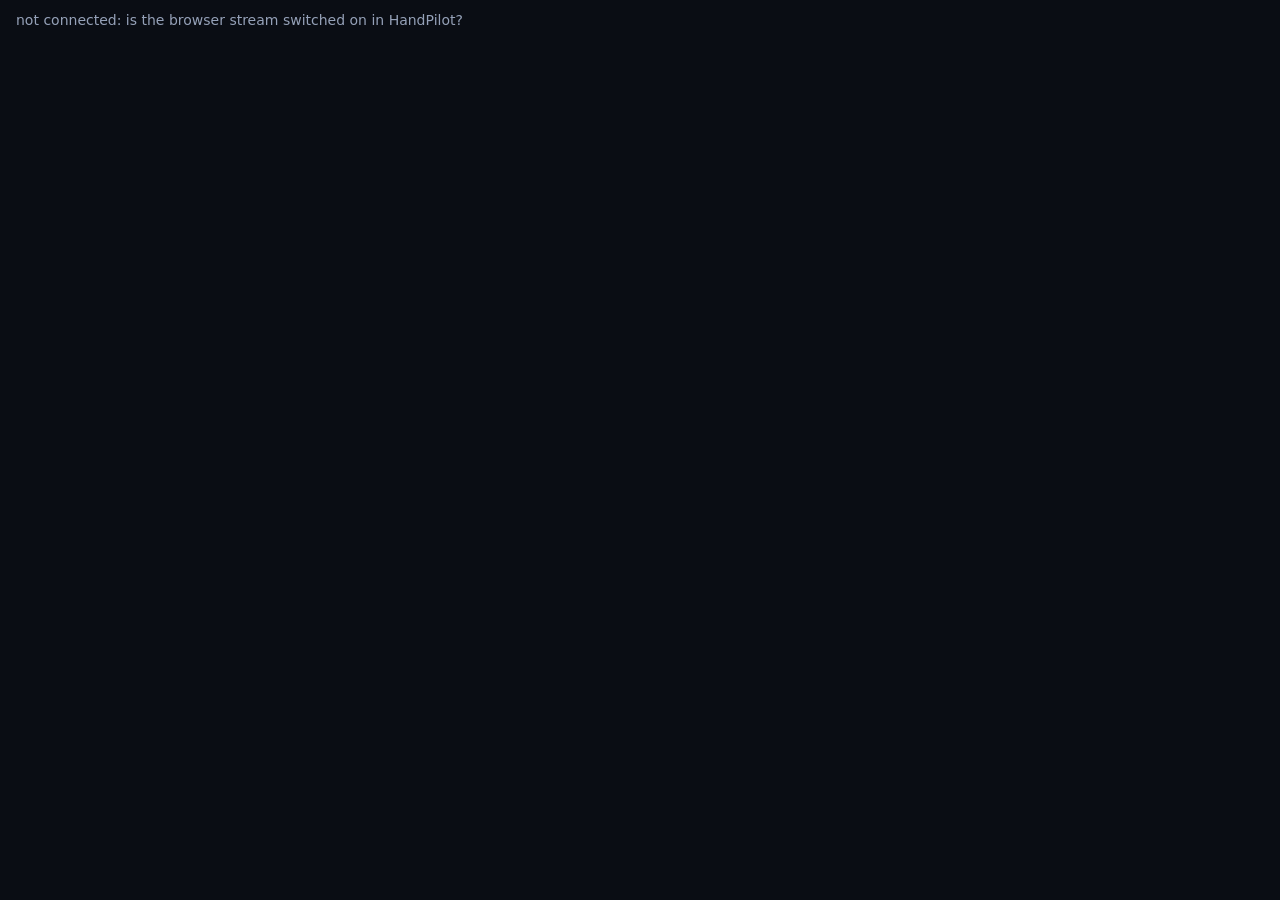
<file: examples/browser.html>
<!doctype html>
<!--
  Draws your hand live in the browser from HandPilot's browser stream.

  1. In the HandPilot window, open the Data tab and switch on Browser stream.
  2. Open this file in a browser (double-click it).
-->
<html lang="en">
<head>
  <meta charset="utf-8">
  <meta name="viewport" content="width=device-width, initial-scale=1">
  <title>HandPilot browser stream</title>
  <style>
    html, body { margin: 0; height: 100%; background: #0a0d14; color: #95a1b8;
                 font: 14px system-ui, sans-serif; }
    canvas { display: block; width: 100%; height: 100%; }
    #status { position: fixed; left: 16px; top: 12px; }
  </style>
</head>
<body>
  <div id="status">connecting to http://127.0.0.1:9870/stream …</div>
  <canvas id="c"></canvas>
  <script>
    const BONES = [[0,1],[1,2],[2,3],[3,4],[0,5],[5,6],[6,7],[7,8],[5,9],[9,10],[10,11],
                   [11,12],[9,13],[13,14],[14,15],[15,16],[13,17],[17,18],[18,19],[19,20],[0,17]];
    const canvas = document.getElementById("c");
    const ctx = canvas.getContext("2d");
    const status = document.getElementById("status");
    let frame = null;

    const hands = new EventSource("http://127.0.0.1:9870/stream");
    hands.onopen = () => { status.textContent = "connected"; };
    hands.onerror = () => { status.textContent = "not connected: is the browser stream switched on in HandPilot?"; };
    hands.onmessage = (event) => { frame = JSON.parse(event.data); };

    function draw() {
      const w = canvas.width = canvas.clientWidth * devicePixelRatio;
      const h = canvas.height = canvas.clientHeight * devicePixelRatio;
      ctx.clearRect(0, 0, w, h);
      if (frame && frame.hand) {
        // Mirror x so the drawing moves the way your hand does.
        const p = frame.landmarks.map(([x, y]) => [(1 - x) * w, y * h]);
        ctx.strokeStyle = "#3ddc84";
        ctx.lineWidth = 4 * devicePixelRatio;
        ctx.lineCap = "round";
        ctx.beginPath();
        for (const [a, b] of BONES) { ctx.moveTo(...p[a]); ctx.lineTo(...p[b]); }
        ctx.stroke();
        ctx.fillStyle = "#ffffff";
        for (const [x, y] of p) { ctx.beginPath(); ctx.arc(x, y, 5 * devicePixelRatio, 0, 7); ctx.fill(); }
      }
      requestAnimationFrame(draw);
    }
    draw();
  </script>
</body>
</html>
</file>
